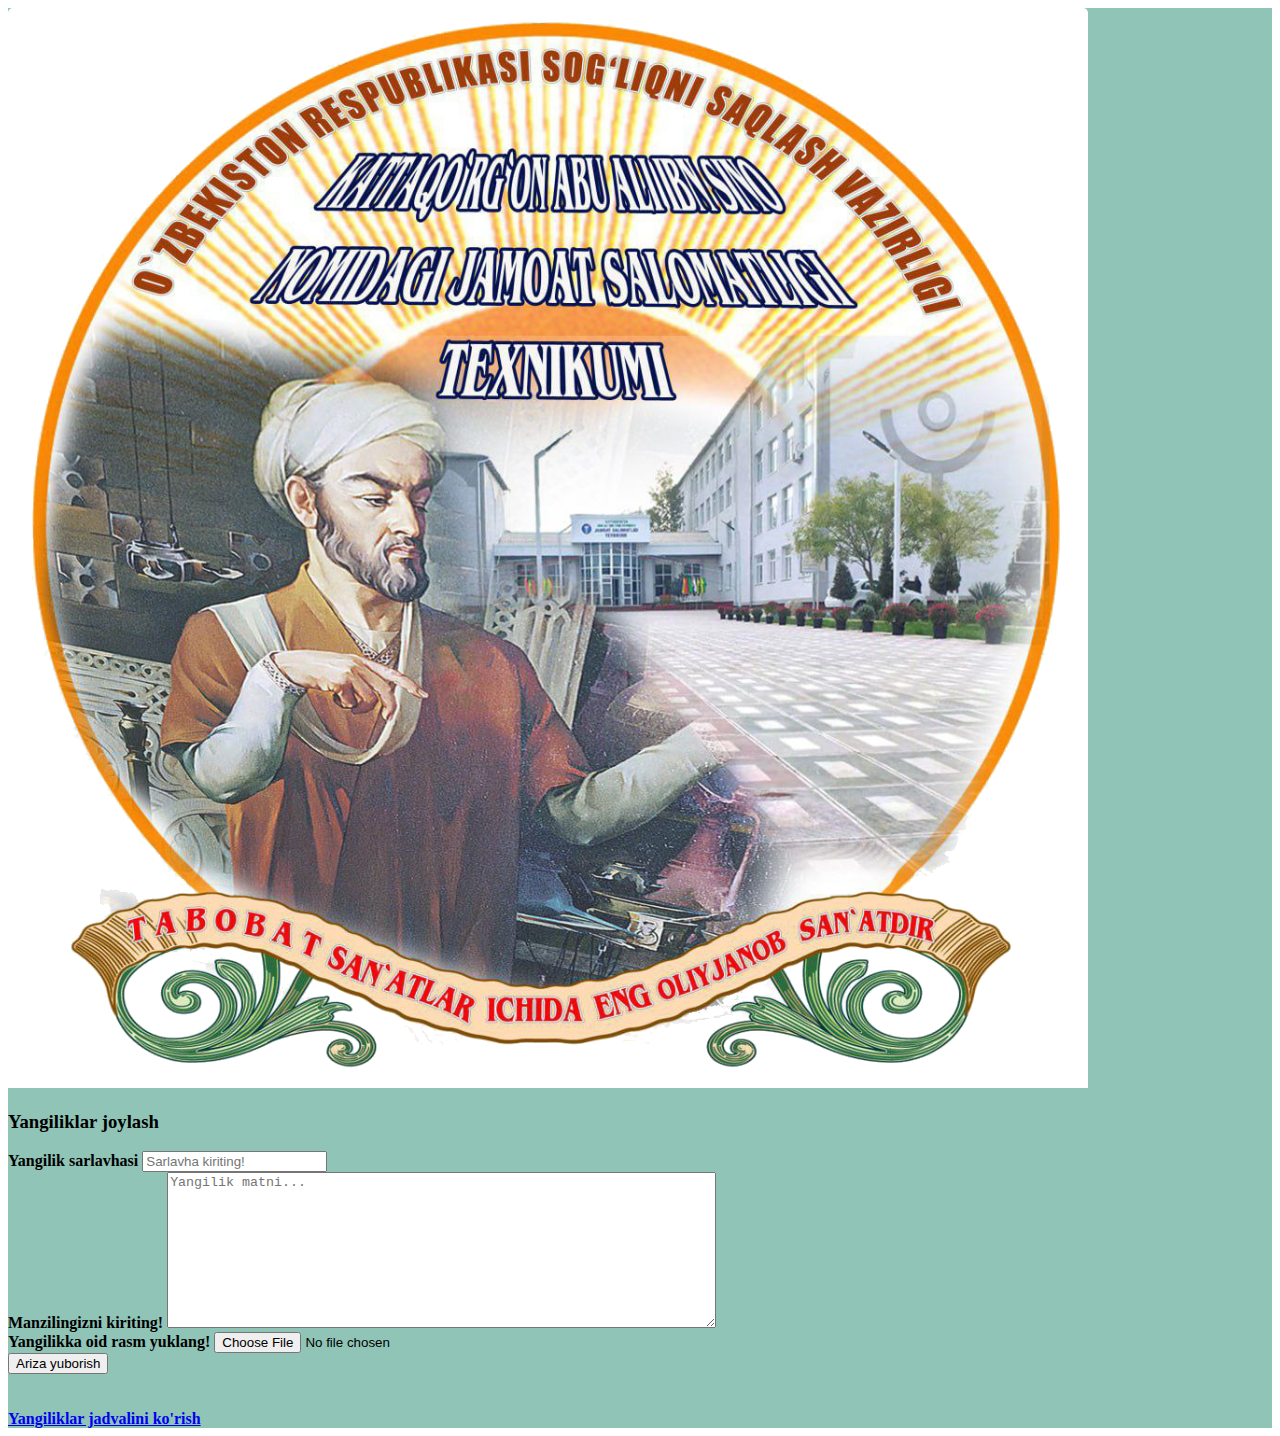
<file: index.html>
<!DOCTYPE html>
<html lang="en">

<head>
    <meta charset="UTF-8">
    <meta http-equiv="X-UA-Compatible" content="IE=edge">
    <meta name="viewport" content="width=device-width, initial-scale=1.0">
    <title>Kattaqo'rg'on Abu Ali ibn Sino nomidagi salomatlik texnikumi</title>
    <link href="https://cdn.jsdelivr.net/npm/bootstrap@5.0.2/dist/css/bootstrap.min.css" rel="stylesheet"
        integrity="sha384-EVSTQN3/azprG1Anm3QDgpJLIm9Nao0Yz1ztcQTwFspd3yD65VohhpuuCOmLASjC" crossorigin="anonymous">
    <link rel="stylesheet" href="https://use.fontawesome.com/releases/v5.6.3/css/all.css"
        integrity="sha384-UHRtZLI+pbxtHCWp1t77Bi1L4ZtiqrqD80Kn4Z8NTSRyMA2Fd33n5dQ8lWUE00s/" crossorigin="anonymous">
    <link rel="stylesheet" href="https://cdnjs.cloudflare.com/ajax/libs/font-awesome/4.7.0/css/font-awesome.min.css">
    <link rel="stylesheet" href="./CSS/index.css">
</head>

<body>
    <section class="h-100 h-custom" style="background-color: #8fc4b7;">
        <div class="container py-5 h-100">
            <div class="row d-flex justify-content-center align-items-center h-100">
                <div class="col-lg-8 col-xl-6">
                    <div class="card rounded-3">
                        <img src="./images/logo.png"
                            class="w-100" style="border-top-left-radius: .3rem; border-top-right-radius: .3rem;"
                            alt="Sample photo">
                        <div class="card-body p-4 p-md-5">
                            <h3 class="mb-4 pb-2 pb-md-0 mb-md-5 px-md-2 text-center">Yangiliklar joylash</h3>
                            <form id="form">
                                <div class="form-outline mb-4">
                                    <label class="form-label" for="form3Example1q"><b>Yangilik sarlavhasi</b></label>
                                    <input type="text" id="title" name="title" class="form-control" placeholder="Sarlavha kiriting!"/>
                                </div>
                                <div class="form-outline mb-4">
                                    <label class="form-label" for="form3Example1q"><b>Manzilingizni kiriting!</b></label>
                                    <textarea name="content" id="content" cols="66" rows="10" class="form-control" placeholder="Yangilik matni..."></textarea>
                                </div>  
                                <div class="form-outline mb-4">
                                    <label class="form-label" for="form3Example1q"><b>Yangilikka oid rasm yuklang!</b></label>
                                    <input type="file" class="form-control" name="img_url" id="file">
                                </div>                          
                                <div class="d-flex justify-content-center">
                                    <button type="submit" id="button1"
                                        class="btn btn-primary btn-block btn-lg gradient-custom-4 text-body">Ariza yuborish</button>
                                </div>
                                <br><br>
                                <a href="./html/table.html"><b>Yangiliklar jadvalini ko'rish</b></a>
                            </form>
                        </div>
                    </div>
                </div>
            </div>
        </div>
    </section>
    <script src="https://cdn.jsdelivr.net/npm/bootstrap@5.0.2/dist/js/bootstrap.bundle.min.js"
        integrity="sha384-MrcW6ZMFYlzcLA8Nl+NtUVF0sA7MsXsP1UyJoMp4YLEuNSfAP+JcXn/tWtIaxVXM"
        crossorigin="anonymous"></script>
    <script src="https://cdn.jsdelivr.net/npm/@popperjs/core@2.9.2/dist/umd/popper.min.js"
        integrity="sha384-IQsoLXl5PILFhosVNubq5LC7Qb9DXgDA9i+tQ8Zj3iwWAwPtgFTxbJ8NT4GN1R8p"
        crossorigin="anonymous"></script>
    <script src="https://cdn.jsdelivr.net/npm/bootstrap@5.0.2/dist/js/bootstrap.min.js"
        integrity="sha384-cVKIPhGWiC2Al4u+LWgxfKTRIcfu0JTxR+EQDz/bgldoEyl4H0zUF0QKbrJ0EcQF"
        crossorigin="anonymous"></script>
    <script src="./JS/index.js"></script>

</body>

</html>
</file>
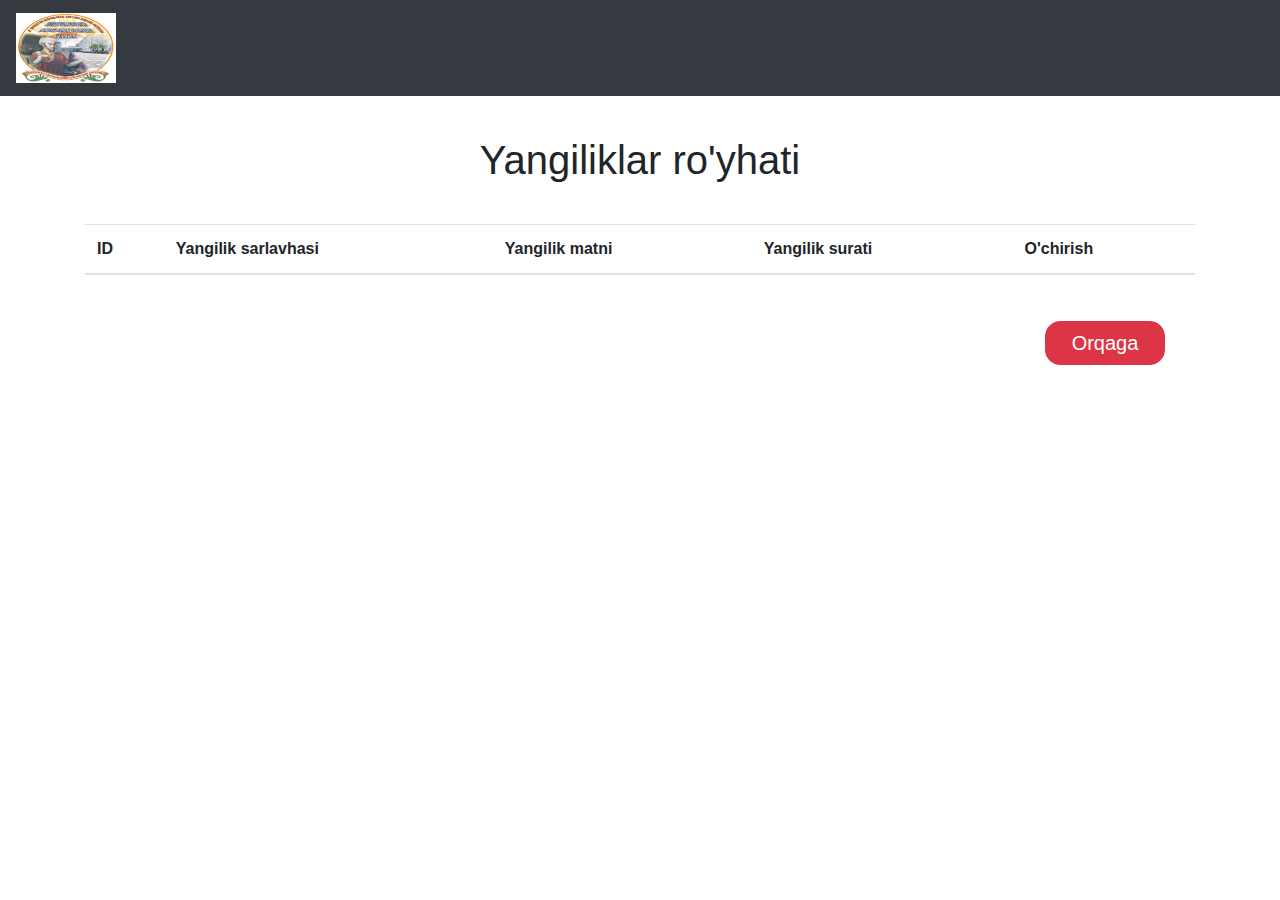
<file: html/table.html>
<!DOCTYPE html>
<html lang="en">
<head>
    <meta charset="UTF-8">
    <meta http-equiv="X-UA-Compatible" content="IE=edge">
    <meta name="viewport" content="width=device-width, initial-scale=1.0">
    <title>Document</title>
    <link rel="stylesheet" href="https://cdn.jsdelivr.net/npm/bootstrap@4.6.2/dist/css/bootstrap.min.css">
    <link rel="stylesheet" href="https://cdnjs.cloudflare.com/ajax/libs/font-awesome/4.7.0/css/font-awesome.min.css">
</head>
<body>
    <nav class="navbar navbar-expand-sm bg-dark navbar-dark">
        <a class="navbar-brand" href="#">
            <img src="../images/logo.png" alt="logo"
                style="width:100px; height: 70px">
        </a>
    </nav>
    <div class="container"><br>
        <h1 class="text-center m-3">Yangiliklar ro'yhati</h1><br>
        <table class="table table-hover">
            <thead>
                <tr>
                    <th>ID</th>
                    <th>Yangilik sarlavhasi</th>
                    <th>Yangilik matni</th>
                    <th>Yangilik surati</th>
                    <th>O'chirish</th>
                </tr>
            </thead>
            <tbody id="tbody"></tbody>
        </table>
        <a href="../index.html"><button type="button" class="btn btn-danger a1" style="margin: 30px; width: 120px; font-size: 20px; float: right; border-radius: 15px;">Orqaga</button></a>
    </div>
    <div class="modal" id="myModal">
        <div class="modal-dialog">
            <div class="modal-content">
                <div class="modal-header">
                    <h4 class="modal-title">Ma'lumotlarni yangilash</h4>
                    <button type="button" class="close" data-dismiss="modal">&times;</button>
                </div>
                <div class="modal-body">
                    <form id="form">
                        <div class="form-group">
                            <label for="title">Yangilik sarlavhasi:</label>
                            <input type="text" class="form-control" name="fio" placeholder="Yangilik sarlavhasi" id="fio">
                        </div>
                        <div class="form-group">
                            <label for="url">Yangilik matni</label>
                            <input type="text" class="form-control" name="address" placeholder="Matn kiriting!" id="address">
                        </div>
                        <button type="submit" class="btn btn-primary">Submit</button>
                    </form>
                </div>
                <div class="modal-footer">
                    <button type="button" class="btn btn-danger" data-dismiss="modal">Close</button>
                </div>
            </div>
        </div>
    </div>

    <script src="https://cdn.jsdelivr.net/npm/jquery@3.6.1/dist/jquery.slim.min.js"></script>
    <script src="https://cdn.jsdelivr.net/npm/popper.js@1.16.1/dist/umd/popper.min.js"></script>
    <script src="https://cdn.jsdelivr.net/npm/bootstrap@4.6.2/dist/js/bootstrap.bundle.min.js"></script>
    <script src="../JS/table.js"></script>
    
</body>

</html>
</file>
<file: CSS/index.css>
.img{
    width: 150px;
    height: 150px;
    display: inline;
    position: relative;
    
/* }

.a1{
    color: red;
    display: inline;
    position: relative;
    /* margin-top: 100px; */
} */
.demo{
    position: relative;
    margin: 0 auto;
    background: none;
}
</file>
